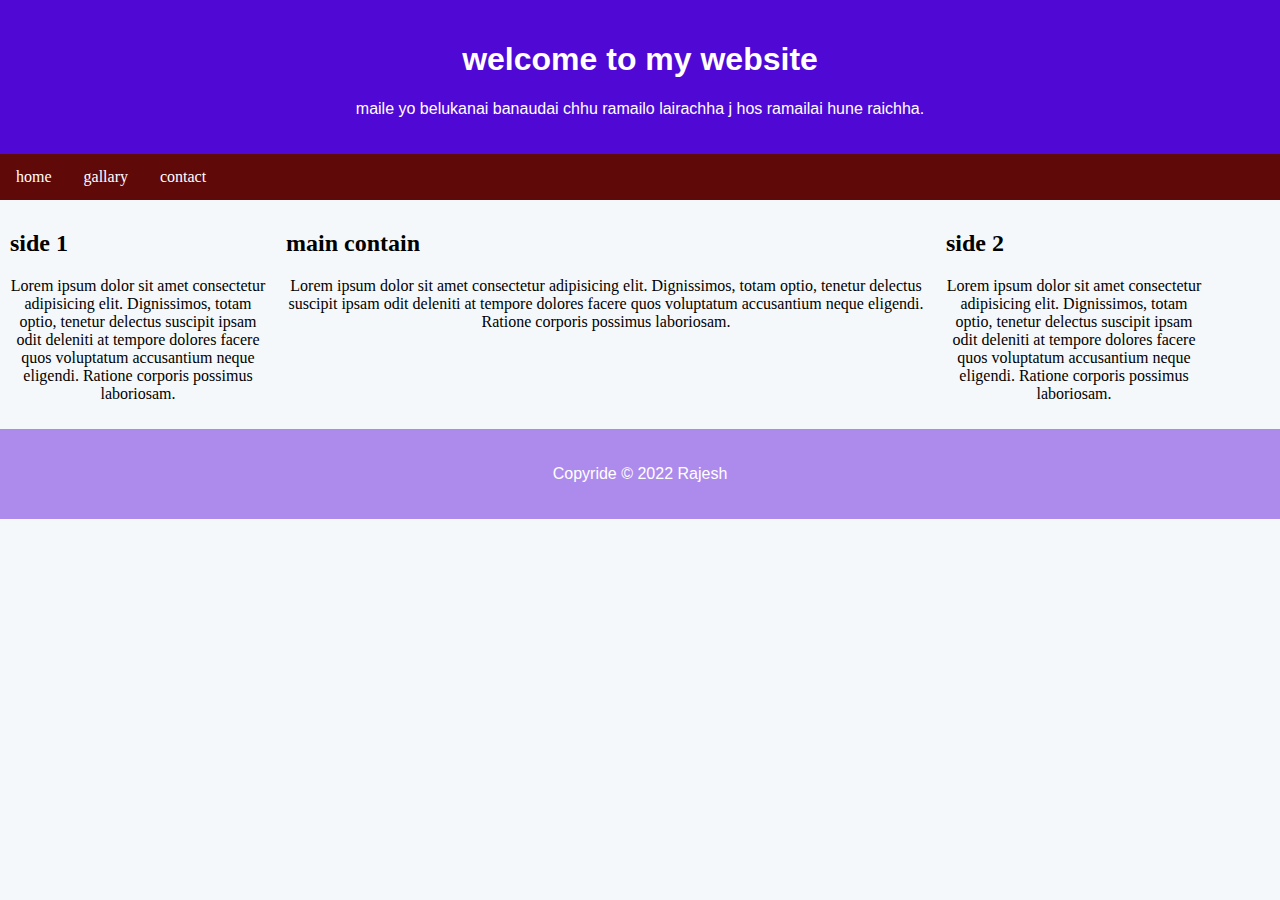
<file: index.html>
<!DOCTYPE html>
<html>
    <head>
        <title>  Rajesh shrees  </title>
        <link rel="stylesheet" type="text/css" href="style.css">
    </head>
    <body>
         <header>
        <h1>welcome to my website</h1>
        <p>maile yo belukanai banaudai chhu ramailo lairachha j hos ramailai hune raichha.</p>
         </header>

         <nav>
             <a href="index.html">home</a>
             <a href="gallary.html">gallary</a>
             <a href="contact.html">contact</a>
         </nav>
         <section>
             <div class="row">
                 <div class="column side">
                     <h2>side 1</h2>
                     <p>Lorem ipsum dolor sit amet consectetur adipisicing elit. Dignissimos, totam optio, tenetur delectus suscipit ipsam odit deleniti at tempore dolores facere quos voluptatum accusantium neque eligendi. Ratione corporis possimus laboriosam.</p>

                 </div>
                    <div class="column middle">
                        <h2>main contain</h2>
                        <p>Lorem ipsum dolor sit amet consectetur adipisicing elit. Dignissimos, totam optio, tenetur delectus suscipit ipsam odit deleniti at tempore dolores facere quos voluptatum accusantium neque eligendi. Ratione corporis possimus laboriosam.</p>
                    </div>
                    <div class="column side">
                        <h2>side 2</h2>
                        <p>Lorem ipsum dolor sit amet consectetur adipisicing elit. Dignissimos, totam optio, tenetur delectus suscipit ipsam odit deleniti at tempore dolores facere quos voluptatum accusantium neque eligendi. Ratione corporis possimus laboriosam.</p>
                    </div>
             </div>
             
         </section>
         <footer>
             <p>Copyride &copy; 2022 Rajesh</p>
         </footer>
    </body>
</html>
</file>
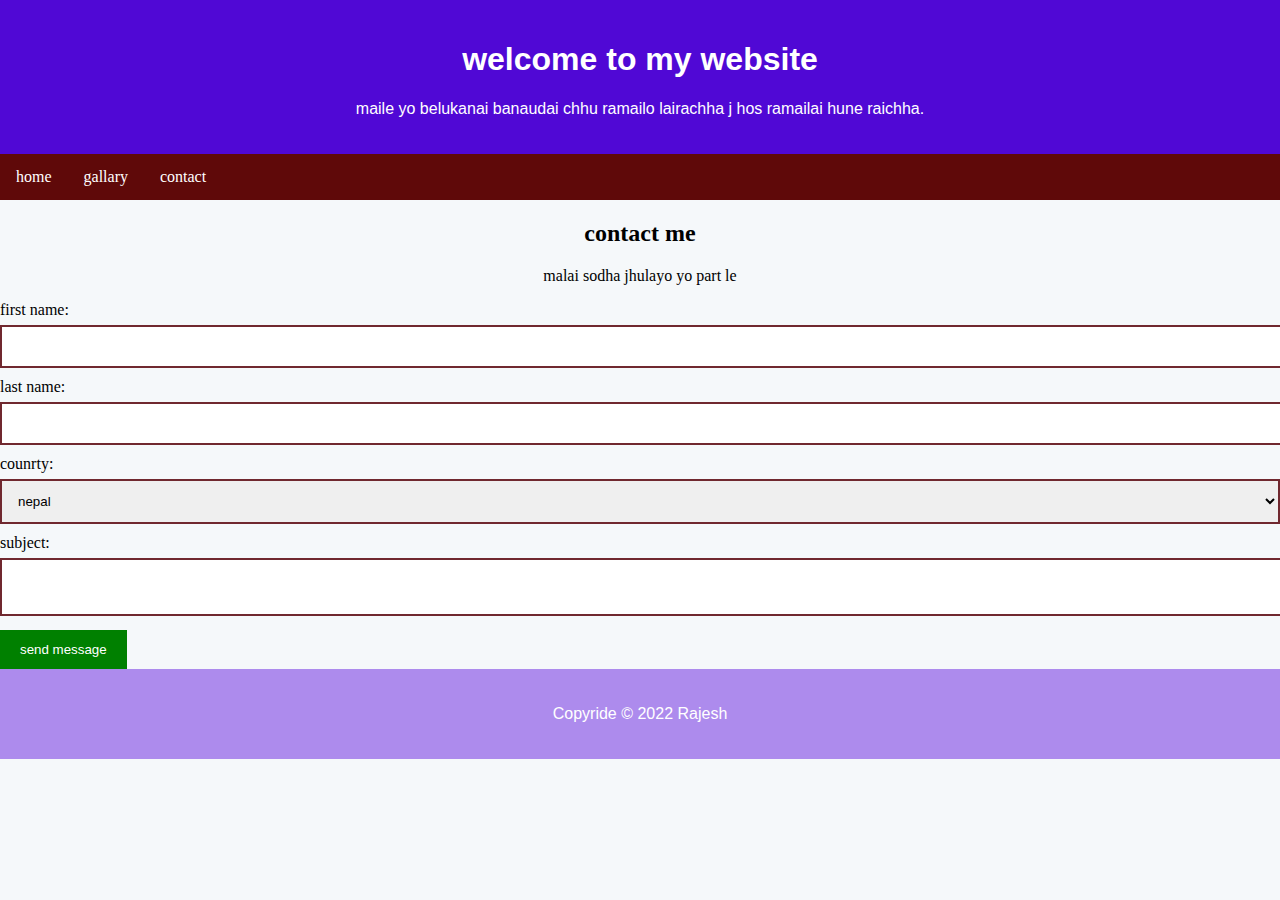
<file: contact.html>
<!DOCTYPE html>
<html>
    <head>
        <title>  Rajesh shrees  </title>
        <link rel="stylesheet" type="text/css" href="style.css">
    </head>
    <body>
         <header>
        <h1>welcome to my website</h1>
        <p>maile yo belukanai banaudai chhu ramailo lairachha j hos ramailai hune raichha.</p>
         </header>

         <nav>
             <a href="index.html">home</a>
             <a href="gallary.html">gallary</a>
             <a href="contact.html">contact</a>
         </nav>
          <div class="container">
              <div style="text-align: center;">
                <h2>contact me</h2>
                <p>malai sodha jhulayo yo part le</p>
            </div>
            <form action="index.php">
                <label for="fname">first name:</label>
                <input type="text" name="fname" id="fname">
                <lbel for="lname">last name:</label>
                <input type="text" name="fname" id="fname">
                <label for="counrty">counrty:</label>
                <select name="" id="country">
                    <option value="">nepal</option>
                    <option value="">india</option>
                    <option value="">china</option>
                    <option value="">japan</option>
                </select>
                <label for="subject">subject:</label>
                <textarea name="subjecr" id="subject"></textarea>
                <input type="submit" value="send message">
            </form>
          </div>
         <footer>
             <p>Copyride &copy; 2022 Rajesh</p>
         </footer>
    </body>
</html>
</file>
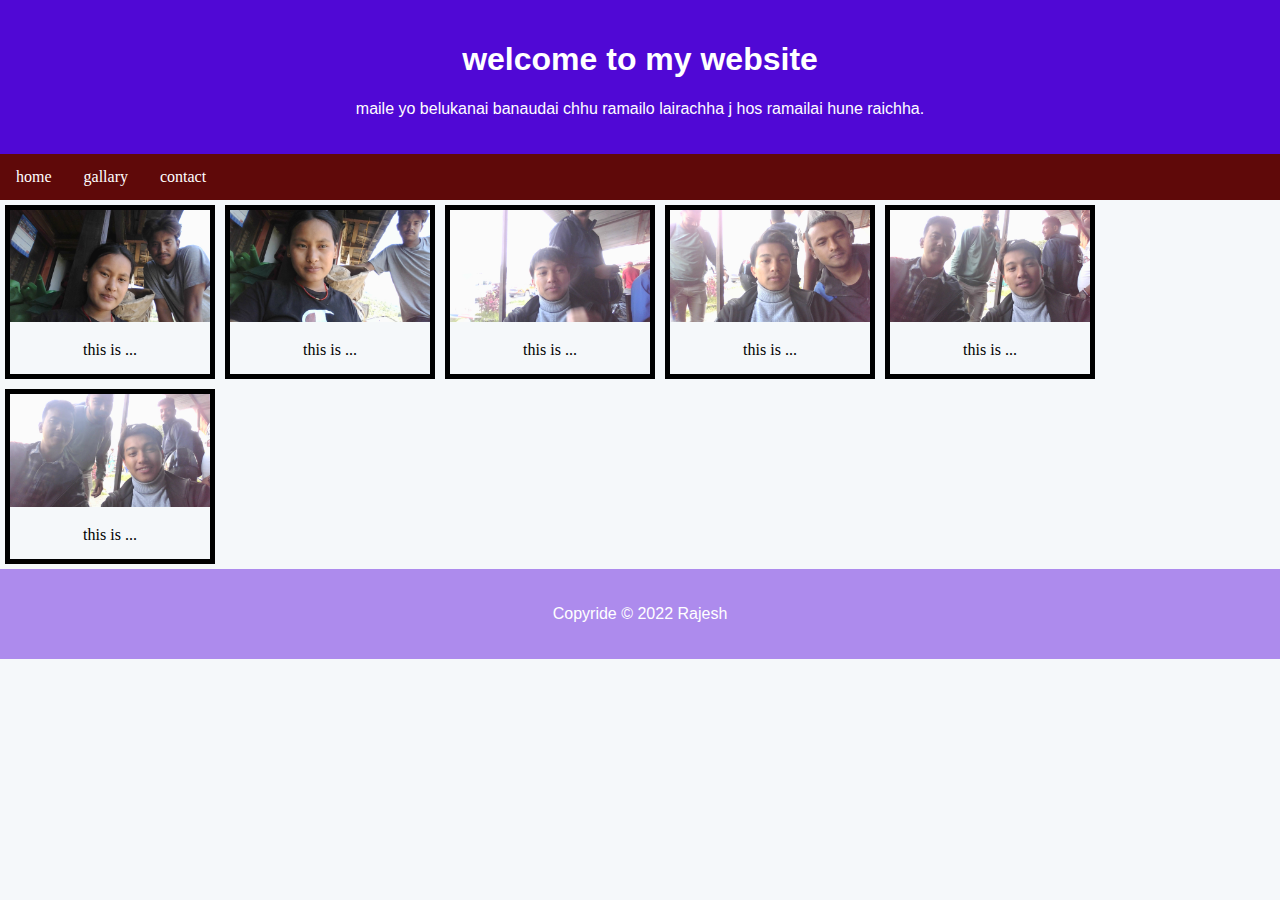
<file: gallary.html>
<!DOCTYPE html>
<html>
    <head>
        <title>  Rajesh shrees  </title>
        <link rel="stylesheet" type="text/css" href="style.css">
    </head>
    <body>
         <header>
        <h1>welcome to my website</h1>
        <p>maile yo belukanai banaudai chhu ramailo lairachha j hos ramailai hune raichha.</p>
         </header>

         <nav>
             <a href="index.html">home</a>
             <a href="gallary.html">gallary</a>
             <a href="contact.html">contact</a>
         </nav>
          <div class="gallary">
             <a href="photo/1.jpg" target="_blank">
             <img src="photo/1.jpg" alt="abc" width="300px" height="200px">
            </a>
            <div class="disc">this is ...</div>
         </div><div class="gallary">
            <a href="photo/2.jpg" target="_blank">
            <img src="photo/2.jpg" alt="abc" width="300px" height="200px">
           </a>
           <div class="disc">this is ...</div>

        </div><div class="gallary">
            <a href="photo/3.jpg" target="_blank">
            <img src="photo/3.jpg" alt="abc" width="300px" height="200px">
        </a>
        <div class="disc">this is ...</div>

        </div><div class="gallary">
            <a href="photo/4.jpg" target="_blank">
            <img src="photo/4.jpg" alt="abc" width="300px" height="200px">
           </a>
           <div class="disc">this is ...</div>

        </div><div class="gallary">
            <a href="photo/5.jpg" target="_blank">
            <img src="photo/5.jpg" alt="abc" width="300px" height="200px">
           </a>
           <div class="disc">this is ...</div>

        </div><div class="gallary">
            <a href="photo/6.jpg" target="_blank">
            <img src="photo/6.jpg" alt="abc" width="300px" height="200px">
           </a>
           <div class="disc">this is ...</div>

        </div>
       
         <footer>
             <p>Copyride &copy; 2022 Rajesh</p>
         </footer>
    </body>
</html>
</file>
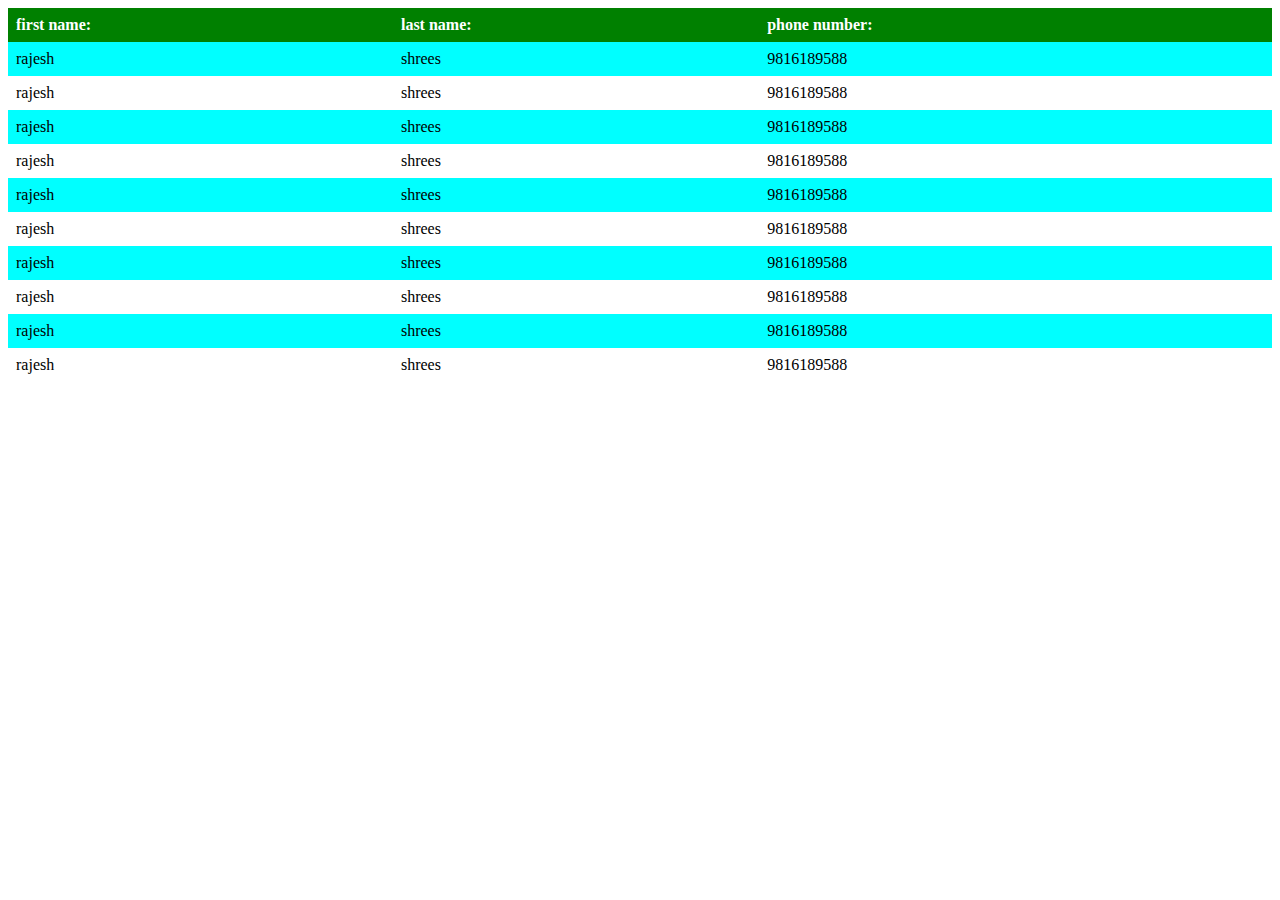
<file: table.html>
<!DOCTYPE html>
<html>
    <head>
        <title>
            <h1>table</h1>
        </title>
        <style>
            table{
                border-collapse: collapse;
                width: 100%;

            }
            th, td{
                text-align: left;
                padding: 8px;

            }
            tr:nth-child(even){
                background-color: aqua;

            }
            th{
                background-color: green;
                color: white;
            }
        </style>
    </head>
    <body>
        <table>
            <tr>
                <th>first name:</th>
                <th>last name:</th>
                <th>phone number:</th>
            </tr>
            <tr>
                <td>rajesh</td>
                <td>shrees</td>
                <td>9816189588</td>
            </tr>
            <tr>
                <td>rajesh</td>
                <td>shrees</td>
                <td>9816189588</td>
            </tr>
            <tr>
                <td>rajesh</td>
                <td>shrees</td>
                <td>9816189588</td>
            </tr>
            <tr>
                <td>rajesh</td>
                <td>shrees</td>
                <td>9816189588</td>
            </tr>
            <tr>
                <td>rajesh</td>
                <td>shrees</td>
                <td>9816189588</td>
            </tr>
            <tr>
                <td>rajesh</td>
                <td>shrees</td>
                <td>9816189588</td>
            </tr>
            <tr>
                <td>rajesh</td>
                <td>shrees</td>
                <td>9816189588</td>
            </tr>
            <tr>
                <td>rajesh</td>
                <td>shrees</td>
                <td>9816189588</td>
            </tr>
            <tr>
                <td>rajesh</td>
                <td>shrees</td>
                <td>9816189588</td>
            </tr>
            <tr>
                <td>rajesh</td>
                <td>shrees</td>
                <td>9816189588</td>
            </tr>
        </table>
    </body>
</html>
</file>
<file: style.css>
body{
    margin: 0;
    background-color: rgb(245, 248, 250);
}
header{
background-color: rgb(80, 8, 213);
padding: 20px;
text-align: center;
color: white;
font-family: "Comic Sans Ms",Arial, Helvetica, sans-serif;
}

nav{
    overflow: hidden;
    background-color: rgb(95, 9, 9);
}
nav a{
    float: left;
    color: white;
    padding: 14px 16px;
    text-decoration: none;
    

}
nav a:hover{
background-color: yellowgreen;
color: rgb(117, 8, 234);
}
.column{
    float: left;
    padding: 10px;
}
.column.side{
    width: 20%;
}
.column.middle{
    width: 50%;
}
p{
    text-align: center;
}
footer{
    clear: both;
    background-color: rgb(173, 139, 237);
padding: 20px;
text-align: center;
color: white;
font-family: "Comic Sans Ms",Arial, Helvetica, sans-serif;
}
div.gallary{
    margin: 5px;
    border: 5px solid black;
    float: left;
    width: 200px;
}
div.gallary:hover{
    border: 5px solid red;
}
div.gallary img{
    width: 100%;
    height: auto;
}
div .disc{
padding: 15px;
text-align: center;
}
input[type=text],  select, textarea{
    width: 100%;
    padding: 12px;
    border: 2px solid rgb(112, 40, 47);
    margin-top: 6px;
    margin-bottom: 10px;
    resize: vertical;
}
input[type=submit]{
background-color: green;
color: white;
padding: 12px 20px;
border: 2px ;
cursor: pointer;

}
</file>
